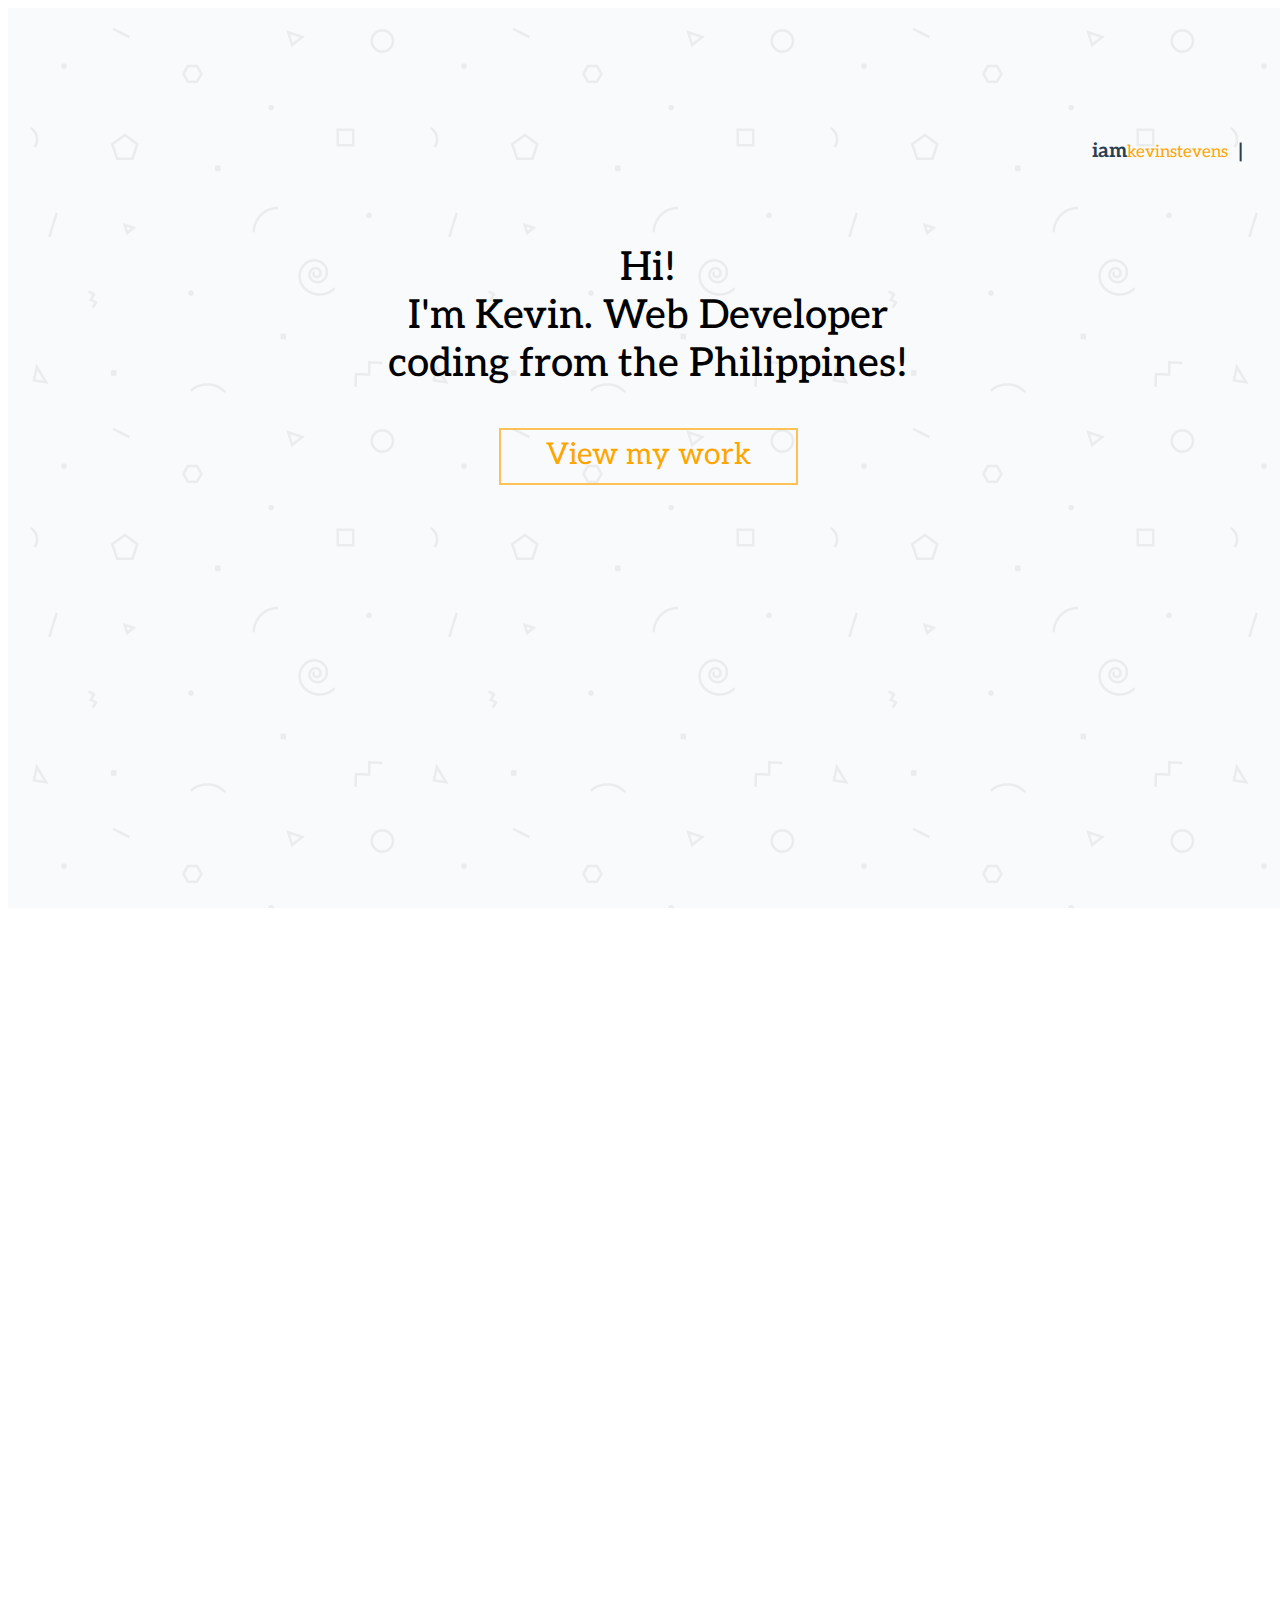
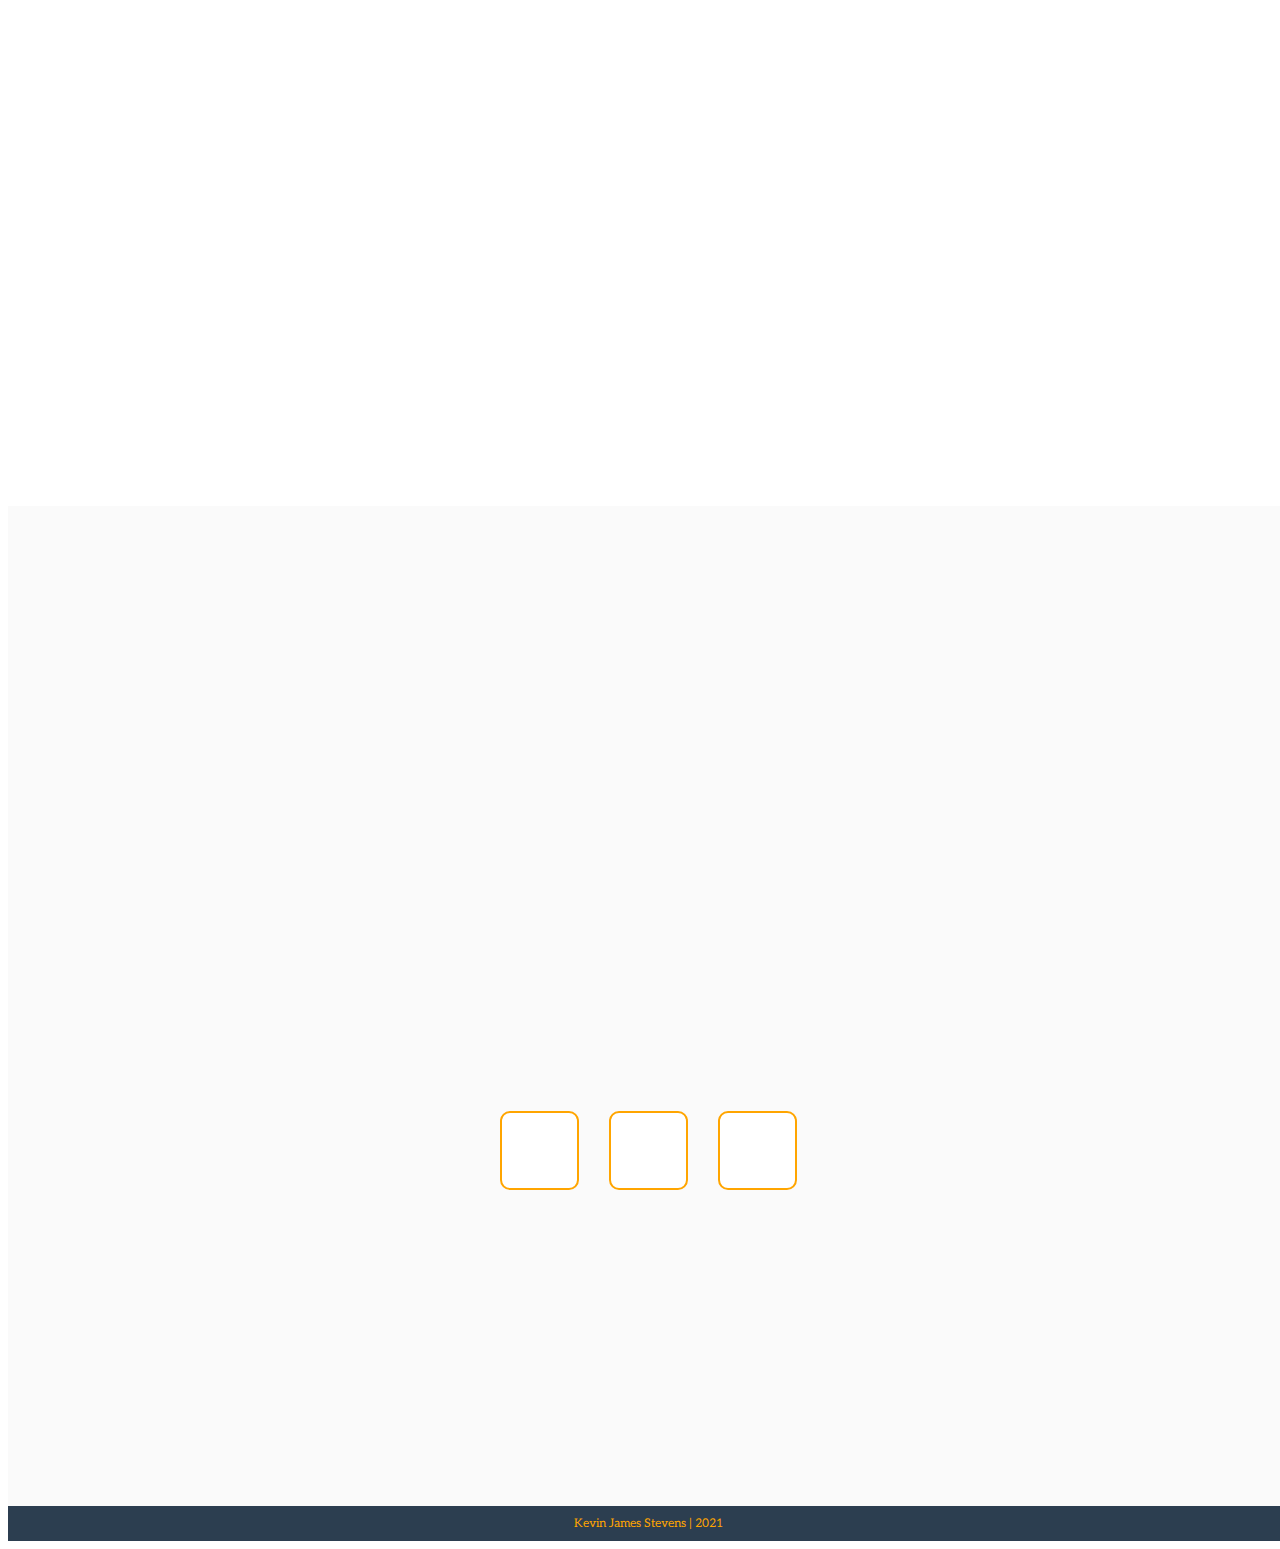
<file: index.html>
<!doctype html>
<html lang="en">
	<head>
		<!-- Required meta tags -->
		<meta charset="utf-8">
		<meta name="viewport" content="width=device-width, initial-scale=1, shrink-to-fit=no">
		
		<!-- FontAwesome CSS -->
		<link rel="stylesheet" href="https://use.fontawesome.com/releases/v5.6.3/css/all.css" integrity="sha384-UHRtZLI+pbxtHCWp1t77Bi1L4ZtiqrqD80Kn4Z8NTSRyMA2Fd33n5dQ8lWUE00s/" crossorigin="anonymous">

		<!-- Bootstrap CSS -->
		<link rel="stylesheet" href="https://stackpath.bootstrapcdn.com/bootstrap/4.1.3/css/bootstrap.min.css" integrity="sha384-MCw98/SFnGE8fJT3GXwEOngsV7Zt27NXFoaoApmYm81iuXoPkFOJwJ8ERdknLPMO" crossorigin="anonymous">
		
		<!-- Google Fonts  -->
		<link href="https://fonts.googleapis.com/css?family=Aleo:400,400i,700,700i" rel="stylesheet">

		<!-- Custom Stylesheets -->
		<link rel="stylesheet" type="text/css" href="assets/style.css">
		<title>iamkevinstevens | GitHub IO</title>
	</head>
	<body>
		<header>
			<div class="navigation">
				<div class="nav-inside">
					<div class="nav-links">
						<span class="nav-link tr-25" dest='home'>HOME</span>
						<span class="nav-link tr-25" dest='about'>ABOUT</span>
						<span class="nav-link tr-25" dest='proj'>PROJECTS</span>
						<span class="nav-link tr-25" dest='contact'>CONTACT</span>
					</div>
					<div class="nav-social">
						<span>iamkevinstevens</span>
						<span>|</span>
						<div class="nav-soc-spec dflex-center">
							<a class="dflex-center" href="https://github.com/iamkevinstevens" target="_blank">
								<span style="font-size: 20px;">
							  		<i class="fab fa-github"></i>
								</span>
							</a>
							<a class="dflex-center" href="https://www.facebook.com/kevinjames.stevens" target="_blank">
								<span style="font-size: 20px;">
							  		<i class="fab fa-facebook"></i>
								</span>
							</a>
							<a class="dflex-center" href="https://www.linkedin.com/in/kevin-james-stevens-836896176/" target="_blank">
								<span style="font-size: 20px;">
							  		<i class="fab fa-linkedin"></i>
								</span>
							</a>
						</div>
					</div>
					<div class="nav-burger">
						<i class="fas fa-bars tr-25"></i>
					</div>
				</div>
				<div class="nav-burger-wrap">
					<div class="nav-links">
						<span class="nav-link tr-25" dest='home'>HOME</span>
						<span class="nav-link tr-25" dest='about'>ABOUT</span>
						<span class="nav-link tr-25" dest='proj'>PROJECTS</span>
						<span class="nav-link tr-25" dest='contact'>CONTACT</span>
					</div>
				</div>
			</div>
		</header>

		<!-- ||||||||||||||||||||||||||||||| -->
		
		<div class="home-slide full-screen-panel" id="home">
			<div class="container">
				<div class="col-md-12">
					<h1 class="mainh1class">
						<div>
							iam<span style="color: orange;">kevinstevens</span>
						</div>
						&nbsp; | &nbsp;
						<!-- <a href="https://gitlab.com/DevKevStev" target="_blank">
							<span style="font-size: 25px;">
						  		<i class="fab fa-gitlab"></i>
							</span>
						</a> -->
						&nbsp;&nbsp;
						<a href="https://github.com/iamkevinstevens" target="_blank">
							<span style="font-size: 25px;">
						  		<i class="fab fa-github"></i>
							</span>
						</a>
						&nbsp;&nbsp;
						<a href="https://www.facebook.com/kevinjames.stevens" target="_blank">
							<span style="font-size: 25px;">
						  		<i class="fab fa-facebook"></i>
							</span>
						</a>
						&nbsp;&nbsp;
						<a href="https://www.linkedin.com/in/kevin-james-stevens-836896176/" target="_blank">
							<span style="font-size: 25px;">
						  		<i class="fab fa-linkedin"></i>
							</span>
						</a>
					</h1>
				</div>
			</div>
			<div class="home-box">
				<div class="container">
					<div class="row">
						<div class="col-md-12">
							<p>
								Hi! <br>
								I'm Kevin. Web Developer <br>
								coding from the Philippines!<br>
							</p>
							<div class="see-whats-up tr-50" dest="about">
								View my work
								<i class="fas fa-arrow-down"></i>
							</div>
						</div>
					</div>
				</div>
			</div>
		</div>

		<div class="full-screen-panel" id="about">
			<h2 class="animate" data-an="right">ABOUT</h2>
			<div class="hrclass animate" data-an="left"></div>

			<div class="about-me">
				<div class="white-bg">
					<div class="container flex">
						<div class="row">
							<div class="col-md-12">
								<div class="about-image animate" data-an="right">
									<img class="home-center-img" src="assets/images/mug-2021.jpg" alt="Kevin Stevens Mugshot">
								</div>
								<p class="about-foreword animate" data-an="left">"In this industry, there is a role for anyone who partakes. But the best role anyone could aim for, is the one that strives to make things easier for others."
									<br><span><i>Kevin Stevens</i></span>
								</p>
							</div>
						</div>
					</div>
				</div>
			</div>

			<div class="grayish-bg">
				<div class="container">
					<div class="row">
						<div class="col-md-12">
							<div class="about-enclosure">
								<p class="small-heading animate" data-an="right">
									Things I do
								</p>
								<div class="smallhrclass animate" data-an="left"></div>
								<div class="skills">
									<div class="skill animate" data-an="right">
										<div class="skill-image">
											<img src="assets/images/webdevelopment.jpg" alt="">
										</div>
										<div class="skill-box">
											<div class="inner tr dflex-center">
												<span>Web Development</span>
											</div>
										</div>
									</div>
									<div class="skill animate" data-an="right">
										<div class="skill-image">
											<img src="assets/images/mobfirst.png" alt="">
										</div>
										<div class="skill-box">
											<div class="inner tr dflex-center">
												<span>Mobile Responsive Design</span>
											</div>
										</div>
									</div>
									<div class="skill animate" data-an="right">
										<div class="skill-image">
											<img src="assets/images/websecurity.png" alt="">
										</div>
										<div class="skill-box">
											<div class="inner tr dflex-center">
												<span>Web Security</span>
											</div>
										</div>
									</div>
									<div class="skill animate" data-an="right">
										<div class="skill-image">
											<img src="assets/images/optimize.png" alt="">
										</div>
										<div class="skill-box">
											<div class="inner tr dflex-center">
												<span>Optimization</span>
											</div>
										</div>
									</div>
									<div class="skill animate" data-an="left">
										<div class="skill-image">
											<img src="assets/images/migration.jpg" alt="">
										</div>
										<div class="skill-box">
											<div class="inner tr dflex-center">
												<span>Migration</span>
											</div>
										</div>
									</div>
									<div class="skill animate" data-an="left">
										<div class="skill-image">
											<img src="assets/images/multilingual.png" alt="">
										</div>
										<div class="skill-box">
											<div class="inner tr dflex-center">
												<span>Multilingual Site Strategies</span>
											</div>
										</div>
									</div>
									<div class="skill animate" data-an="left">
										<div class="skill-image">
											<img src="assets/images/content-writing.jpg" alt="">
										</div>
										<div class="skill-box tr">
											<div class="inner tr dflex-center">
												<span>Content Research and Organization</span>
											</div>
										</div>
									</div>
									<div class="skill animate" data-an="left">
										<div class="skill-image">
											<img src="assets/images/grammar.jpg" alt="">
										</div>
										<div class="skill-box tr">
											<div class="inner tr dflex-center">
												<span>Grammar and Proofreading</span>
											</div>
										</div>
									</div>
								</div>
							</div>
						</div>
						<div class="col-md-12">
							<div class="about-enclosure">
								<p class="small-heading animate" data-an="right">
									Tools I Use
								</p>
								<div class="smallhrclass animate" data-an="left"></div>
								<div class="techno">
									<div class="techspec animate" data-an="left">
										<div class="hexa tr" data-toggle="tooltip" data-placement="bottom" title="PHP">
											<i class="fab fa-php"></i>
										</div>
									</div>
									<div class="techspec animate" data-an="left">
										<div class="hexa tr" data-toggle="tooltip" data-placement="bottom" title="CSS3">
											<i class="fab fa-css3"></i>
										</div>
									</div>
									<div class="techspec animate" data-an="left">
										<div class="hexa tr" data-toggle="tooltip" data-placement="bottom" title="SASS/SCSS">
											<i class="fab fa-sass"></i>
										</div>
									</div>
									<div class="techspec animate" data-an="left">
										<div class="hexa tr" data-toggle="tooltip" data-placement="bottom" title="Wordpress">
											<i class="fab fa-wordpress"></i>
										</div>
									</div>
									<div class="techspec animate" data-an="left">
										<div class="hexa tr" data-toggle="tooltip" data-placement="bottom" title="Photoshop">
											<div class="hexa-img-holder">
												<img src="assets/images/photoshop.png" alt="">
											</div>
										</div>
									</div>
									<div class="techspec animate" data-an="right">
										<div class="hexa tr" data-toggle="tooltip" data-placement="bottom" title="React">
											<div class="hexa-img-holder">
												<img src="assets/images/react.png" alt="">
											</div>
										</div>
									</div>
									<div class="techspec animate" data-an="right">
										<div class="hexa tr" data-toggle="tooltip" data-placement="bottom" title="NodeJS">
											<div class="hexa-img-holder">
												<img src="assets/images/node.png" alt="">
											</div>
										</div>
									</div>
									<div class="techspec animate" data-an="right">
										<div class="hexa tr" data-toggle="tooltip" data-placement="bottom" title="Webpack">
											<div class="hexa-img-holder">
												<img src="assets/images/webpack.png" alt="">
											</div>
										</div>
									</div>
									<div class="techspec animate" data-an="right">
										<div class="hexa tr" data-toggle="tooltip" data-placement="bottom" title="Git">
											<i class="fab fa-git"></i>
										</div>
									</div>
								</div>
							</div>
						</div>
					</div>
				</div>
			</div>
		</div>
		
		<div class="full-screen-panel white-bg" id="proj">
			<h2 class="animate" data-an="right">PROJECTS</h2>
			<div class="hrclass animate" data-an="left"></div>
			<div class="projects animate" data-an="bottom">
				<div class="project">
					<div class="proj-img dflex-center" data-bg="assets/images/projects/flowerhub-screen.png">
						<img src="" alt="">
					</div>

					<div class="proj-plate tr-25">
						<span class="proj-name tr-50">Flowerhub™</span>
						<span class="proj-ind tr-50">Frontend Development</span>
						<img src="assets/images/projects/flowerhub.png" alt="">
						<a class="proj-whereto tr-50" href="https://flowerhub.com.au/onlineshop" target="_blank">Preview
						</a>
						<span class="status tr-50">Live!</span>
					</div>
				</div>
				<div class="project">
					<div class="proj-img dflex-center" data-bg="assets/images/projects/grat-screen.png">
						<img src="" alt="">
					</div>

					<div class="proj-plate tr-25">
						<span class="proj-name tr-50">GrAT TU</span>
						<span class="proj-ind tr-50">Research and Development</span>
						<img src="assets/images/projects/gratat.png" alt="">
						<a class="proj-whereto tr-50" href="http://www.grat.at/" target="_blank">Preview
						</a>
						<span class="status tr-50">Live!</span>
					</div>
				</div>
				<div class="project">
					<div class="proj-img dflex-center" data-bg="assets/images/projects/luenthai-screen.png">
						<img src="" alt="">
					</div>

					<div class="proj-plate tr-25">
						<span class="proj-name tr-50">Luenthai</span>
						<span class="proj-ind tr-50">Apparel Industry</span>
						<img src="assets/images/projects/luenthai.png" alt="">
						<a class="proj-whereto tr-50" href="http://www2.luenthai.com" target="_blank">Preview
						</a>
						<span class="status tr-50">Live!</span>
					</div>
				</div>
				<div class="project"> 
					<div class="proj-img dflex-center" data-bg="assets/images/projects/pvgi-screen.png">
						<img src="" alt="">
					</div>

					<div class="proj-plate tr-25">
						<span class="proj-name tr-50">PVGI</span>
						<span class="proj-ind tr-50">Distribution</span>
						<img src="assets/images/projects/pvgi.png" alt="">
						<a class="proj-whereto tr-50" href="http://pvgi.ph" target="_blank">Preview
						</a>
						<span class="status tr-50">Live!</span>
					</div>
				</div>
				<div class="project">
					<div class="proj-img dflex-center" data-bg="assets/images/projects/lgnsw-preview.png">
						<img src="" alt="">
					</div>

					<div class="proj-plate tr-25">
						<span class="proj-name tr-50">Local Government NSW</span>
						<span class="proj-ind tr-50">Australian Gov't Conference</span>
						<img src="assets/images/projects/lgnsw-logo.png" alt="">
						<a class="proj-whereto tr-50" href="https://lgnswconference.org.au/" target="_blank">Preview
						</a>
						<span class="status tr-50">Live!</span>
					</div>
				</div>
				<div class="project">
					<div class="proj-img dflex-center" data-bg="assets/images/projects/stmarys-preview.png">
						<img src="" alt="">
					</div>

					<div class="proj-plate tr-25">
						<span class="proj-name tr-50">St. Mary's Leagues Club</span>
						<span class="proj-ind tr-50">Leisure</span>
						<img src="assets/images/projects/stmarys-logo.png" alt="">
						<a class="proj-whereto tr-50" href="https://www.stmarysleagues.com.au/" target="_blank">Preview
						</a>
						<span class="status tr-50">Live!</span>
					</div>
				</div>
				<div class="project">
					<div class="proj-img dflex-center" data-bg="assets/images/projects/silksdarwin-preview.png">
						<img src="" alt="">
					</div>

					<div class="proj-plate tr-25">
						<span class="proj-name tr-50">Silks Darwin</span>
						<span class="proj-ind tr-50">Leisure</span>
						<img src="assets/images/projects/silksdarwin-logo.png" alt="">
						<a class="proj-whereto tr-50" href="https://silksdarwin.com.au/" target="_blank">Preview
						</a>
						<span class="status tr-50">Live!</span>
					</div>
				</div>
				<div class="project">
					<div class="proj-img dflex-center" data-bg="assets/images/projects/canterbury-preview.png">
						<img src="" alt="">
					</div>

					<div class="proj-plate tr-25">
						<span class="proj-name tr-50">Canterbury League Club</span>
						<span class="proj-ind tr-50">Leisure</span>
						<img src="assets/images/projects/canterbury-logo.png" alt="">
						<a class="proj-whereto tr-50" href="https://canterbury.com.au/" target="_blank">Preview
						</a>
						<span class="status tr-50">Live!</span>
					</div>
				</div>
			</div>
		</div>

		<div class="full-screen-panel grayish-bg" id="contact">
			<h2 class="animate" data-an="right">CONTACT</h2>
			<div class="hrclass animate" data-an="left"></div>
			<div class="con-foreword animate" data-an="bottom">
				<p>You've got something in mind or interested to collab?<br>
				<br>Mail:
				<br><b>kevinstevens.developer1@gmail.com<br></b>
				<br>or call direct:
				<br>+63 926 754 7775 (Philippines)
				<p>Or thru these platforms:</p>
			</div>
			<div class="container">
				<div class="row">
					<div class="col-md-12">
						<div class="contacts">
							<div data-copy="https://facebook.com/kevinjames.stevens" class="tr-25 contact newtab">
								<div class="con-logo">
									<i class="fab fa-facebook"></i>
								</div>
							</div>
							<div data-copy="https://www.linkedin.com/in/kevinstevens-developer/" class="tr-25 contact newtab">
								<div class="con-logo">
									<i class="fab fa-linkedin"></i>
								</div>
							</div>
							<div data-copy="https://github.com/iamkevinstevens" class="tr-25 contact newtab">
								<div class="con-logo">
									<i class="fab fa-github"></i>
								</div>
							</div>
						</div>
					</div>
				</div>
			</div>
			
			<div class="footer-copyright">
				<div class="footer-wrap dflex-center">
					<span>Kevin James Stevens | 2021</span>
				</div>
			</div>
		</div>

		<!-- ||||||||||||||||||||||||||||||| -->

		<footer>
			<!-- jQuery -->
			<script src="https://code.jquery.com/jquery-3.3.1.min.js" integrity="sha256-FgpCb/KJQlLNfOu91ta32o/NMZxltwRo8QtmkMRdAu8=" crossorigin="anonymous"></script>
			
			<!-- BOOTSTRAP CLUTTER -->
			<script src="https://cdnjs.cloudflare.com/ajax/libs/popper.js/1.14.3/umd/popper.min.js" integrity="sha384-ZMP7rVo3mIykV+2+9J3UJ46jBk0WLaUAdn689aCwoqbBJiSnjAK/l8WvCWPIPm49" crossorigin="anonymous"></script>
			<script src="https://stackpath.bootstrapcdn.com/bootstrap/4.1.3/js/bootstrap.min.js" integrity="sha384-ChfqqxuZUCnJSK3+MXmPNIyE6ZbWh2IMqE241rYiqJxyMiZ6OW/JmZQ5stwEULTy" crossorigin="anonymous"></script>

			<!-- CUSTOM JS -->
			<script src="assets/main.js"></script>
		</footer>
	</body>
</html>
</file>
<file: assets/style.css>
html {
  overflow-x: hidden;
  width: 100%;
}

body {
  overflow-x: hidden;
  width: 100%;
  background: #fff;
  color: #2C3E50;
  font: 400 12px/12px "Aleo";
  overflow-y: hidden;
}
body p {
  font: 400 17px/120% "Aleo";
}
body h2 {
  text-align: center;
  font: 700 35px/100% "Aleo";
  color: #2C3E50;
}

a {
  font: 400 17px/120% "Aleo";
}
a:focus {
  color: inherit;
}
a:visited {
  color: inherit;
}

li {
  font: 400 17px/120% "Aleo";
}

span {
  font: 400 17px/120% "Aleo";
}

.white-bg {
  background: #fff;
}

.green-bg {
  background: green;
}

.gray-bg {
  background: gray;
}

.grayish-bg {
  background: #FAFAFA;
}

.tr {
  -webkit-transition: all 0.3s ease-out;
  -moz-transition: all 0.3s ease-out;
  -o-transition: all 0.3s ease-out;
  transition: all 0.3s ease-out;
}

.tr-25 {
  -webkit-transition: all 0.25s ease-out;
  -moz-transition: all 0.25s ease-out;
  -o-transition: all 0.25s ease-out;
  transition: all 0.25s ease-out;
}

.tr-50 {
  -webkit-transition: all 0.5s ease-out;
  -moz-transition: all 0.5s ease-out;
  -o-transition: all 0.5s ease-out;
  transition: all 0.5s ease-out;
}

.dflex-center {
  display: flex;
  justify-content: center;
  align-items: center;
}

.showFromSide {
  margin: 0 0 0 0 !important;
  opacity: 1 !important;
}

.tooltip-inner {
  max-width: 200px;
  padding: 3px 8px;
  color: #fff;
  text-align: center;
  background-color: #2C3E50;
  border-radius: 0.25rem;
}

.tooltip .arrow:before {
  border-bottom-color: #2C3E50 !important;
  border-top-color: #2C3E50 !important;
}

.navigation {
  position: fixed;
  z-index: 999;
  top: -50px;
  left: 0;
  right: 0;
  height: 35px;
  background: #2c3e50;
}
.navigation .nav-inside {
  width: 100%;
  height: inherit;
  padding: 0 15px;
  max-width: 1140px;
  margin: 0 auto;
  display: flex;
  flex-flow: row;
  align-items: center;
  justify-content: space-between;
}
.navigation .nav-links {
  width: 300px;
  display: flex;
  flex-flow: row wrap;
  align-items: center;
  justify-content: space-between;
}
.navigation .nav-links .nav-link {
  color: white;
  font: 500 17px/100% "Aleo";
  padding: 0;
  cursor: pointer;
}
.navigation .nav-links .nav-link:hover {
  color: orange;
}
.navigation .nav-links .nav-link.active {
  color: orange;
}
.navigation .nav-social {
  width: 230px;
  color: #fff;
  display: flex;
  align-items: center;
  justify-content: space-between;
}
.navigation .nav-social .nav-soc-spec {
  width: 70px;
  justify-content: space-between;
}
.navigation .nav-social .nav-soc-spec span {
  color: #fff;
}
.navigation .nav-social .nav-soc-spec span:hover {
  color: orange;
}
.navigation .nav-burger {
  display: none;
}
.navigation .nav-burger i {
  font-size: 35px;
  color: #fff;
  cursor: pointer;
}
.navigation .nav-burger i:hover {
  color: orange;
}

.navigation.mobile-mode {
  height: 45px;
}
.navigation.mobile-mode .nav-inside .nav-links {
  display: none;
}
.navigation.mobile-mode .nav-burger {
  display: flex;
  justify-content: flex-end;
  align-items: center;
  height: 100%;
}

.nav-burger-wrap {
  display: none;
  background-color: rgba(44, 62, 80, 0.8);
  padding: 20px 0 5px 10px;
}
.nav-burger-wrap .nav-links {
  display: flex;
  flex-flow: column wrap;
  justify-content: flex-start;
  width: 100%;
}
.nav-burger-wrap .nav-links .nav-link {
  margin: 0 0 10px 0;
  font: 500 27px/100% "Aleo";
}

.nav-burger.open i {
  color: orange;
}

.hrclass {
  width: 70px;
  height: 4px;
  margin: 25px auto 50px auto;
  background: orange;
}

.smallhrclass {
  width: 50px;
  height: 4px;
  margin: 10px auto 25px auto;
  background: orange;
}

.small-heading {
  font: 700 25px/120% "Aleo";
  text-align: center;
}

.full-screen-panel {
  min-height: 100vh;
  padding: 12vh 0 3vh 0;
}

.flexed-center {
  display: flex;
  justify-content: center;
  align-items: top;
}

.home-slide {
  background: gray url("images/geometry2.png") repeat 0 0;
  width: 100%;
  margin: 0;
  text-align: center;
  box-sizing: border-box;
  animation: slide 8s linear infinite;
}

h1.mainh1class {
  text-align: left;
  font-size: 20px;
  height: 45px;
  display: flex;
  align-items: center;
  justify-content: flex-end;
}
h1.mainh1class a {
  color: inherit;
}

.home-box {
  margin: 70px 0 0 0;
}
.home-box p {
  text-align: center;
  font: 500 40px/120% "Aleo";
  color: #000;
}
.home-box .see-whats-up {
  width: 275px;
  font: 400 30px/100% "Aleo";
  color: orange;
  border: 2px solid rgba(255, 163, 0, 0.65);
  background: rgba(255, 163, 0, 0);
  padding: 10px;
  margin: 0 auto;
  cursor: pointer;
}
.home-box .see-whats-up i {
  font-size: 20px;
}
.home-box .see-whats-up:hover {
  background: rgba(255, 163, 0, 0.55);
  color: #fff;
}

img.home-center-img {
  width: auto;
  height: auto;
  max-width: 150px;
  max-height: 150px;
  border-radius: 100%;
}

#about .about-image {
  width: 100%;
  margin: 0 auto;
  display: flex;
  flex-flow: column;
  align-items: center;
  justify-content: flex-start;
}
#about .about-image img {
  margin-bottom: 25px;
}
#about p.about-foreword {
  margin: 0 0 75px 0;
  font: 400 45px/120% "Aleo";
  text-align: center;
}

.about-enclosure {
  margin: 50px 0;
}

.techno {
  width: 100%;
  max-width: 700px;
  margin: 0 auto;
  display: flex;
  flex-flow: row wrap;
  justify-content: center;
}
.techno .techspec {
  border-radius: 5px;
  margin: 0 15px 25px 15px;
  height: 100px;
  width: 100px;
  font-size: 50px;
  text-align: center;
  position: relative;
  display: inline-block;
  position: relative;
}
.techno .techspec .hexa {
  background-color: #fff;
  height: 100%;
  width: calc(100% * 0.57735);
  display: inline-block;
}
.techno .techspec .hexa i,
.techno .techspec .hexa .hexa-img-holder {
  position: absolute;
  z-index: 2;
  top: 0;
  left: 0;
  width: 100%;
  height: 100%;
  display: flex;
  align-items: center;
  justify-content: center;
}
.techno .techspec .hexa img {
  height: auto;
  width: 100%;
  max-width: 50px;
}
.techno .techspec .hexa:before {
  position: absolute;
  top: 0;
  right: calc((100% / 2) - ((100% * 0.57735) / 2));
  background-color: inherit;
  height: inherit;
  width: inherit;
  content: "";
  transform: rotateZ(60deg);
  z-index: 1;
}
.techno .techspec .hexa:after {
  position: absolute;
  top: 0;
  right: calc((100% / 2) - ((100% * 0.57735) / 2));
  background-color: inherit;
  height: inherit;
  width: inherit;
  content: "";
  transform: rotateZ(-60deg);
}

.skills {
  width: 100%;
  max-width: 1000px;
  margin: 0 auto;
  display: flex;
  flex-flow: row wrap;
  align-items: center;
  justify-content: center;
}
.skills .skill {
  width: 200px;
  height: 200px;
  background: #fff;
  border-radius: 10px;
  margin: 0px 10px 10px 0;
  display: flex;
  flex-flow: column;
  align-items: center;
  justify-content: center;
  position: relative;
}
.skills .skill .skill-image {
  width: 100%;
  height: 100%;
  display: flex;
  align-items: center;
  justify-content: center;
}
.skills .skill .skill-image img {
  width: 80%;
  height: auto;
}
.skills .skill .skill-box {
  display: flex;
  flex-flow: column;
  align-items: center;
  justify-content: center;
  position: absolute;
  top: 0;
  bottom: 0;
  left: 0;
  right: 0;
}
.skills .skill .skill-box .inner {
  background: rgba(255, 255, 255, 0.95);
  border: 1px solid orange;
  width: 90%;
  height: 90%;
  border-radius: 10px;
  opacity: 0;
}
.skills .skill .skill-box .inner span {
  width: 90%;
  margin: 0 auto;
  word-wrap: break-word;
  text-align: center;
  font-weight: 900;
}
.skills .skill .skill-box:hover .inner {
  opacity: 1;
}

#proj .projects {
  width: 100%;
  max-width: 1140px;
  margin: 0 auto 35px auto;
  display: flex;
  flex-flow: row wrap;
  justify-content: flex-start;
  align-items: center;
  padding: 0 15px;
}
#proj .projects .project {
  position: relative;
  z-index: 1;
  width: 33.3%;
  height: 265px;
  margin: 0 -2px 0 0;
}
#proj .projects .project .proj-img {
  position: absolute;
  z-index: 2;
  top: 0;
  bottom: 0;
  left: 0;
  right: 0;
  padding: 12px;
  background-repeat: no-repeat !important;
  background-size: cover !important;
  background-position: left !important;
}
#proj .projects .project .proj-img img {
  width: 100%;
  height: auto;
}

.project .proj-plate {
  background: rgba(255, 255, 255, 0);
  position: absolute;
  z-index: 3;
  top: 0;
  bottom: 0;
  left: 0;
  right: 0;
  display: flex;
  flex-flow: column;
  align-items: center;
  justify-content: center;
  opacity: 0;
}
.project .proj-plate span {
  display: block;
}
.project .proj-plate img {
  width: 100%;
  max-width: 120px;
  height: auto;
  margin-bottom: 35px;
}
.project .proj-plate .proj-name {
  font: 500 25px/30px "Aleo";
  margin: 0 100px 0 0;
  opacity: 0;
}
.project .proj-plate .proj-ind {
  font: 600 15px/30px "Aleo";
  margin: 0 100px 15px 0;
  opacity: 0;
}
.project:hover .proj-plate {
  background: linear-gradient(rgba(255, 255, 255, 0.9), white);
  opacity: 1;
}
.project:hover .proj-plate .proj-name {
  margin: 0 0 0 0;
  opacity: 1;
}
.project:hover .proj-plate .proj-ind {
  margin: 0 0 15px 0;
  opacity: 1;
}
.project:hover .proj-plate .proj-whereto {
  margin: 0 0 0 0;
  opacity: 1;
}

a.proj-whereto {
  font: 500 15px/110% "Aleo";
  text-decoration: none;
  background: rgba(255, 165, 0, 0.55);
  border: 1px solid orange;
  color: #fff;
  text-align: center;
  width: 35%;
  padding: 10px;
  cursor: pointer;
  margin: 0 0 0 100px;
  opacity: 0;
}
a.proj-whereto:hover {
  background: white;
  color: orange;
  border: 1px solid orange;
}

span.status {
  font: 600 12px/15px "Aleo";
  opacity: 0;
  padding: 11px 0 0 0;
  margin: 0 0 0 70px;
}

#contact {
  position: relative;
}

.con-foreword {
  margin: 0 0 30px 0;
  padding: 0 15px;
  display: flex;
  align-items: center;
  justify-content: center;
  flex-flow: column;
}
.con-foreword i {
  text-align: center;
  font-size: 80px;
  margin: 0 0 25px 0;
}
.con-foreword p:nth-of-type(1) {
  font: 700 25px/30px "Aleo";
  text-align: center;
}
.con-foreword p:nth-of-type(2) {
  font: 700 15px/30px "Aleo";
  text-align: center;
}

.contacts {
  width: 100%;
  max-width: 900px;
  margin: 0 auto 10px auto;
  display: flex;
  flex-flow: row wrap;
  align-items: center;
  justify-content: center;
}

.contact {
  width: 75px;
  height: 75px;
  border-radius: 10px;
  border: 2px solid orange;
  background: rgba(255, 165, 0, 0);
  margin: 0 15px 15px 15px;
  display: flex;
  flex-flow: column;
  align-items: center;
  justify-content: center;
  background-color: #fff;
  cursor: pointer;
}
.contact:hover {
  background: orange;
}
.contact i {
  font-size: 50px;
}
footer {
  position: relative;
}
.footer-copyright .footer-wrap {
  position: absolute;
  width: 100%;
  bottom: 0;
  left: 0;
  right: 0;
  width: 100%;
  height: 35px;
  background: #2c3e50;
}
.footer-copyright .footer-wrap span {
  font: 400 12px/15px "Aleo";
  color: orange;
}

@media only screen and (max-width: 1165px) {
  #proj .projects {
    justify-content: center;
  }
  #proj .projects .project {
    width: 50%;
    max-width: 369px;
  }

  .project .proj-plate .proj-name {
    font: 500 20px/30px "Aleo";
  }
  .project .proj-plate .proj-ind {
    font: 600 10px/30px "Aleo";
  }
  .project .proj-plate img {
    margin-bottom: 15px;
  }
}
@media only screen and (max-width: 767px) {
  .hrclass {
    margin: 25px auto 50px auto;
  }

  h1.mainh1class {
    justify-content: center;
  }

  #proj .projects .project {
    height: unset;
    padding: 18% 0;
  }
}
@media only screen and (max-width: 600px) {
  #proj .projects .project {
    width: 100%;
    max-width: 369px;
    height: 220px;
    padding: unset;
  }
}
@media only screen and (max-width: 550px) {
  .skills .skill {
    width: 150px;
    height: 150px;
  }

  #about p.about-foreword {
    font: 400 30px/120% "Aleo";
    margin: 0 0 40px 0;
  }

  .con-foreword p:nth-of-type(1) {
    font: 700 16px/30px "Aleo";
  }
}
/*ANIMATIONS*/
[data-an=left] {
  position: relative;
  right: 200px;
  opacity: 0;
}

[data-an=right] {
  position: relative;
  left: 200px;
  opacity: 0;
}

[data-an=top] {
  position: relative;
  bottom: 200px;
  opacity: 0;
}

[data-an=bottom] {
  position: relative;
  top: 200px;
  opacity: 0;
}

@keyframes slide {
	from {
        background-position: 0 0;
	}
	to {
		background-position: -400px 0;
	}
}

@keyframes slideFromLeft {
  from {
    right: 200px;
    opacity: 0;
  }
  to {
    right: 0px;
    opacity: 1;
  }
}
@keyframes slideFromRight {
  from {
    left: 200px;
    opacity: 0;
  }
  to {
    left: 0px;
    opacity: 1;
  }
}
@keyframes slideFromBottom {
  from {
    top: 200px;
    opacity: 0;
  }
  to {
    top: 0px;
    opacity: 1;
  }
}
/* Navigation */
.navi-up {
  animation: navigationUp 0.75s ease both;
}

.navi-down {
  animation: navigationDown 0.75s ease both;
}

.skill-in {
  animation: skillmousein 0.35s ease both;
}

.skill-out {
  animation: skillmouseout 0.35s ease both;
}

.slideleft {
  animation: slideFromLeft 1.2s ease both;
}

.slideright {
  animation: slideFromRight 1.2s ease both;
}

.slidetop {
  animation: slideFromTop 1.2s ease both;
}

.slidebottom {
  animation: slideFromBottom 1.2s ease both;
}

@keyframes navigationDown {
  from {
    top: -50px;
  }
  to {
    top: 0;
  }
}
@keyframes navigationUp {
  from {
    top: 0;
  }
  to {
    top: -50px;
  }
}

/*# sourceMappingURL=style.css.map */
</file>
